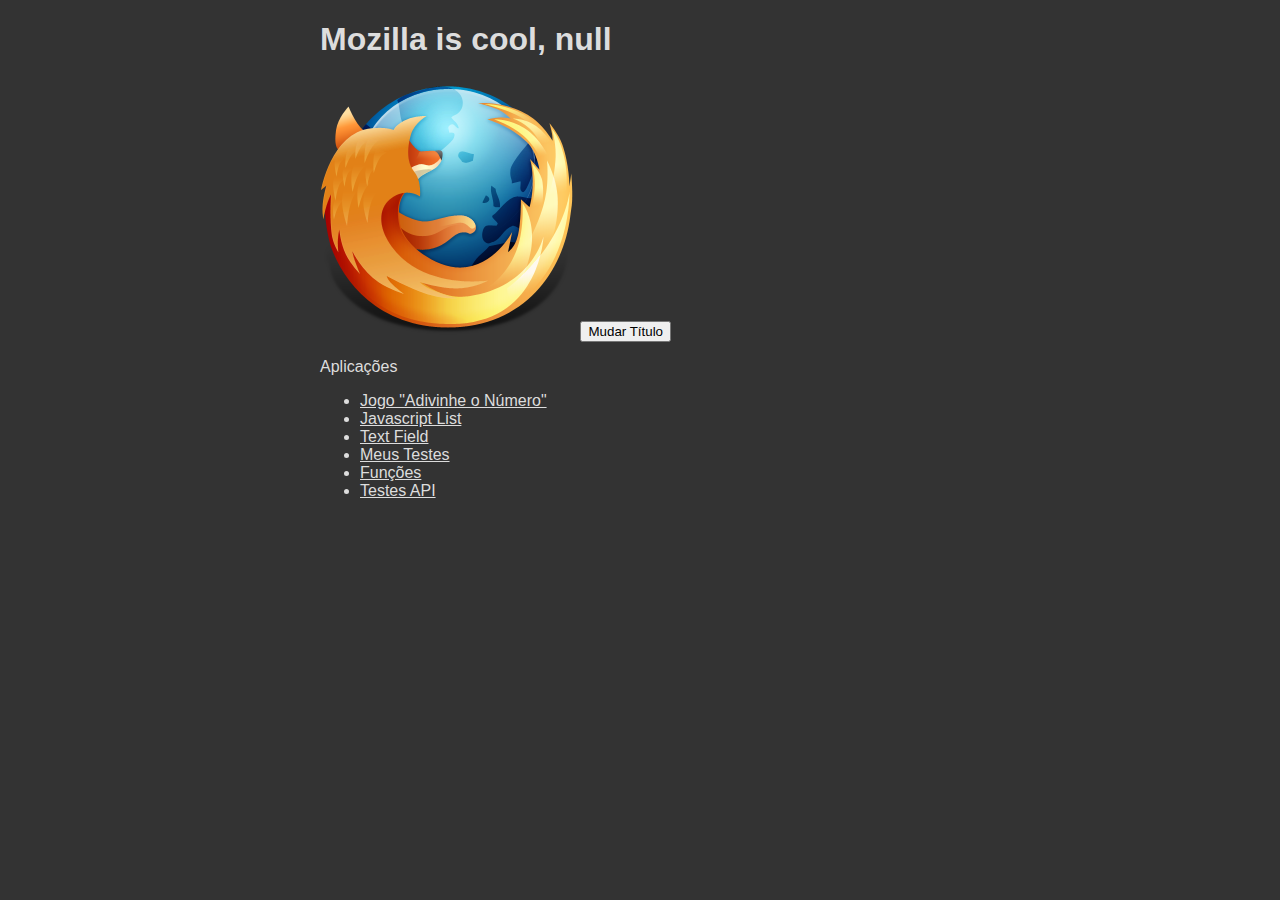
<file: index.html>
<!DOCTYPE html>
<html>
  <head>
    <meta charset="utf-8">
    <title>Javascript Inicial</title>
    <link href='http://fonts.googleapis.com/css?family=Open+Sans' rel='stylesheet' type='text/css'>
    <link href="styles/style.css" rel="stylesheet" type="text/css">
  </head>
  <body>
    <h1 id="h1-teste">Mozilla é legal</h1>
    <img src="images/firefox-icon.png" id="firefox-image">
    <button id="meu-botao">Mudar Título</button>

    <p>Aplicações</p>
    
    <ul> <!-- changed to list in the tutorial -->
      <li><a href="./pages/adivinhe-numero.html">Jogo "Adivinhe o Número"</a></li>
      <li><a href="./pages/javascript-list.html">Javascript List</a></li>
      <li><a href="./pages/text-field.html">Text Field</a></li>
      <li><a href="./pages/meus-testes.html">Meus Testes</a></li>
      <li><a href="./pages/funcoes-teste.html">Funções</a></li>
      <li><a href="./pages/testes-api.html">Testes API</a></li>
    </ul>
    
    <script src="scripts/main.js"></script>

  </body>
</html>
</file>
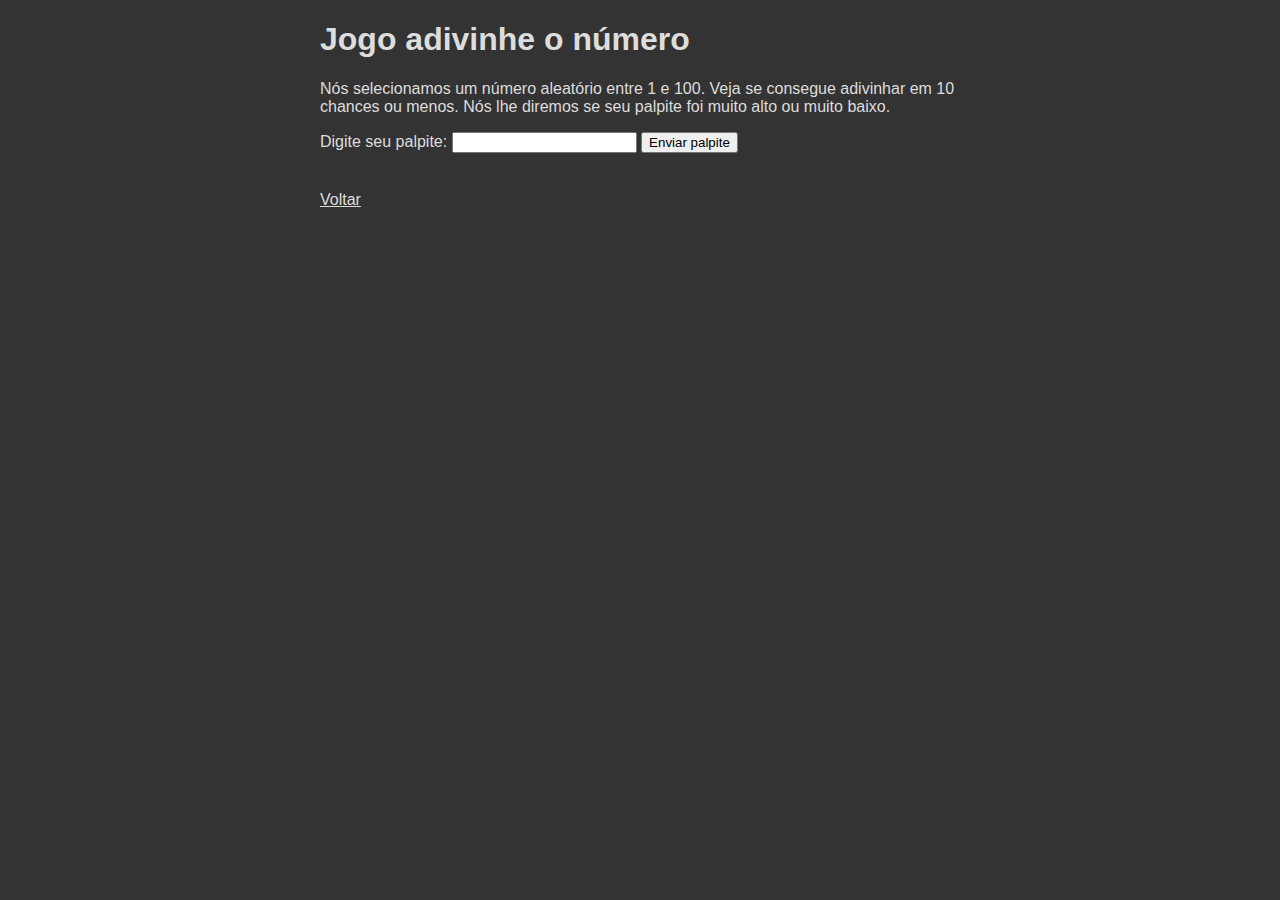
<file: adivinhe-numero.html>
<!DOCTYPE html>
<html>
  <head>
    <meta charset="utf-8">
    <title>Jogo adivinhe o número</title>
    <link href="styles/style.css" rel="stylesheet" type="text/css">
  </head>

  <body>
        <h1>Jogo adivinhe o número</h1>

        <p>Nós selecionamos um número aleatório entre 1 e 100. Veja se consegue adivinhar em 10 chances ou menos. Nós lhe diremos se seu palpite foi muito alto ou muito baixo.</p>

    <div class="form">
      <label for="campoPalpite">Digite seu palpite: </label><input type="text" id="guessField" class="guessField">
      <input type="submit" value="Enviar palpite" class="guessSubmit">
    </div>

    <div class="resultadoParas">
      <p class="guesses"></p>
      <p class="lastResult"></p>
      <p class="lowOrHi"></p>
    </div>

    <a href="index.html">Voltar</a>
    <script src="scripts/adivinhe-numero.js"></script>
  </body>
</html>
</file>
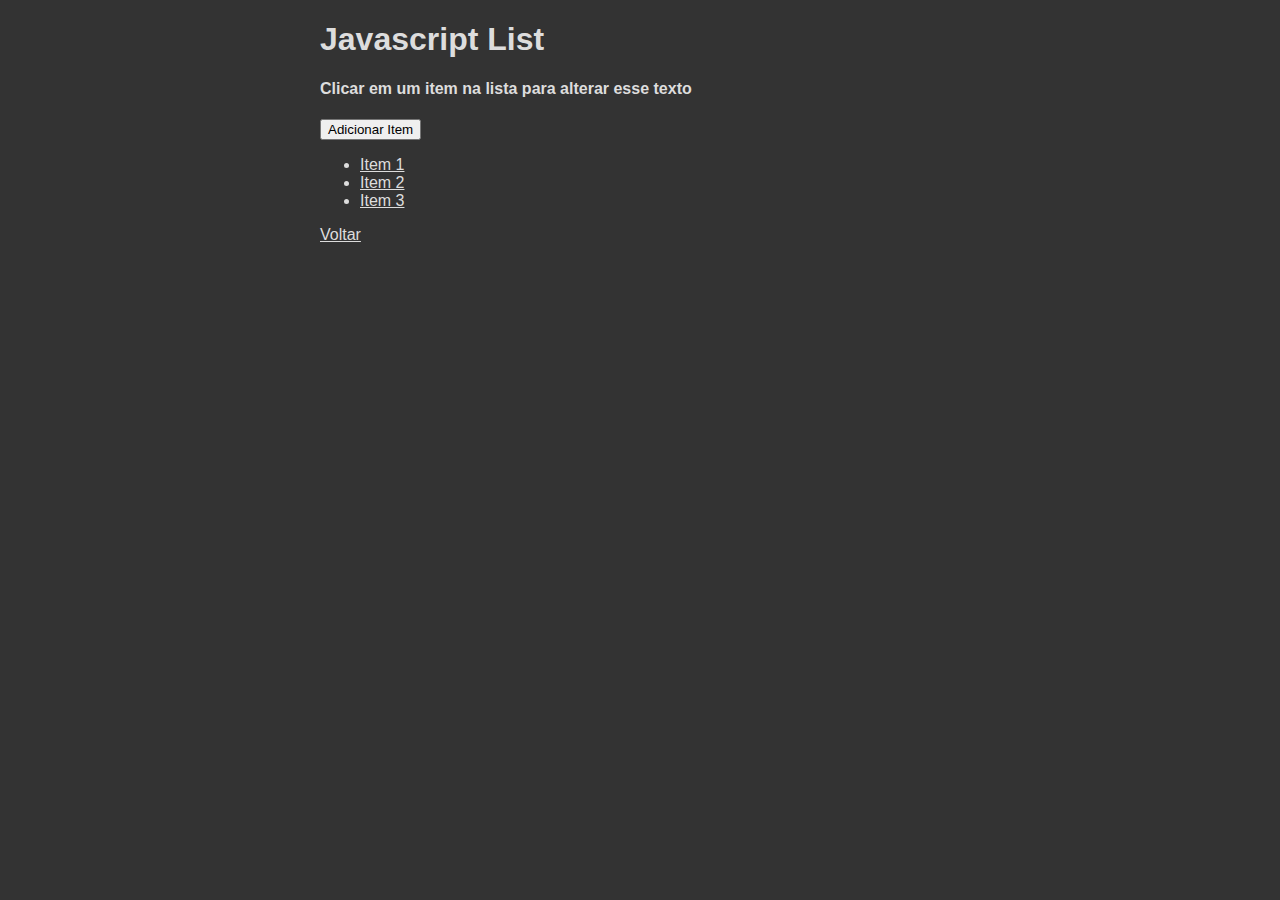
<file: javascript-list.html>
<!doctype html>
<html lang="en">
  <head>
    <!-- Required meta tags -->
    <meta charset="utf-8">
    <meta name="viewport" content="width=device-width, initial-scale=1, shrink-to-fit=no">
    <title>Javascript List</title>
    <link href="styles/style.css" rel="stylesheet" type="text/css">
  </head>
  <body>
    <div class="container">
      <h1>Javascript List</h1>
      <h4 id="meu-titulo">Clicar em um item na lista para alterar esse texto</h2>
      <button class="btn" id="meu-botao">Adicionar Item</button>
 
      <ul id="minha-lista">
        <a href="#"><li>Item 1</li></a>
        <a href="#"><li>Item 2</li></a>
        <a href="#"><li>Item 3</li></a>
      </ul>
    </div>

    <a href="index.html">Voltar</a>

    <script src="scripts/javascript-list.js"></script>
  </body>
</html>
</file>
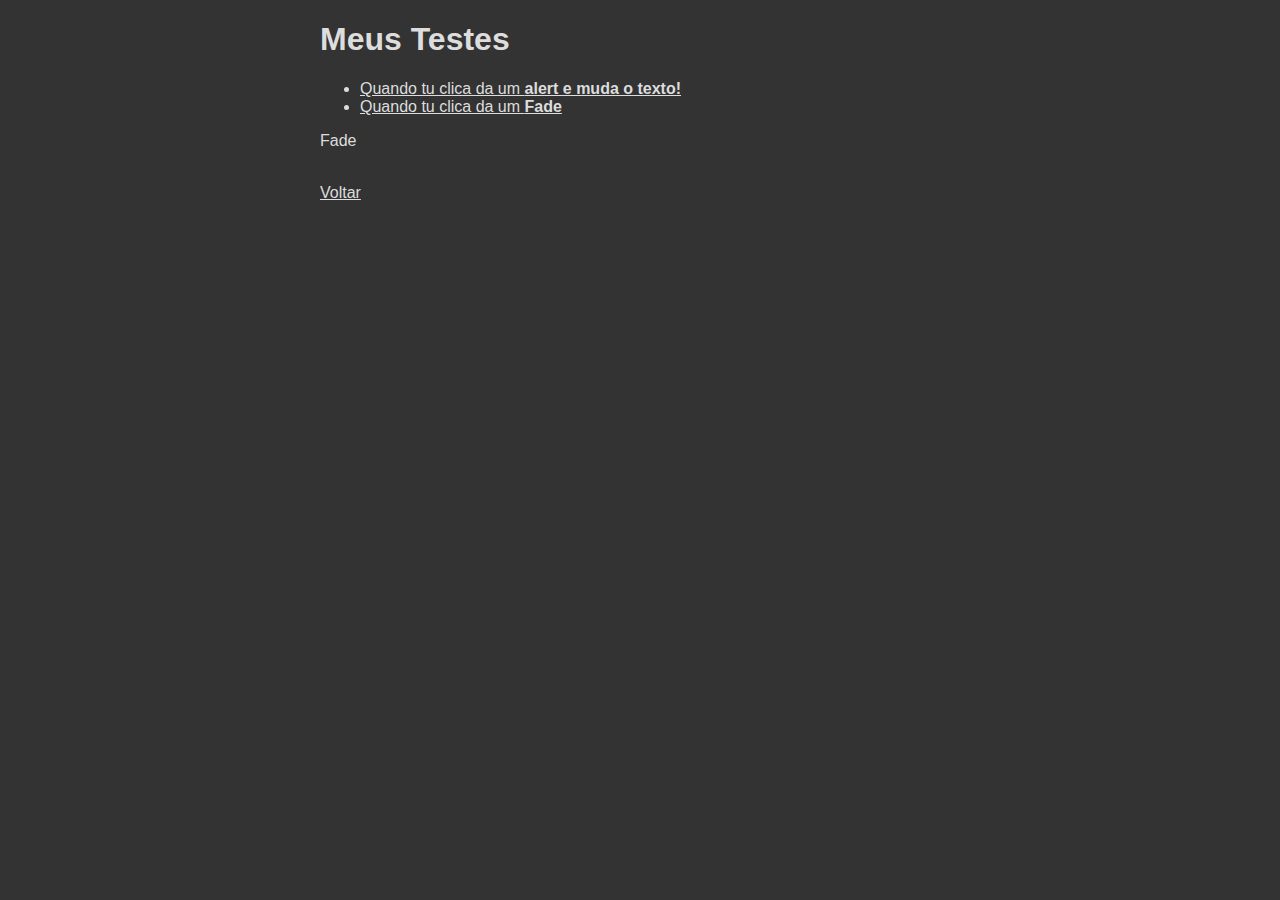
<file: meus-testes.html>
<!DOCTYPE html>
<html lang="en">
  <head>
    <meta charset="UTF-8">
    <meta name="viewport" content="width=device-width, initial-scale=1.0">
    <link href="styles/style.css" rel="stylesheet" type="text/css">
    <title>Meus Testes</title>
  </head>
  <body>
    <div>
      <h1>Meus Testes</h1>
      
      <ul>
        <li>
          <a 
            href="#" 
            onclick="clicaAlert()" 
            id="alerta">
            Quando tu clica da um <b>alert e muda o texto!</b>
          </a>
        </li>

        <li>
          <a href="#" 
            id="linkFade">
            Quando tu clica da um <b>Fade</b>
          </a>
        </li>
      </ul>

      <p id="p-fade">Fade</p>

      <br />
      <a href="index.html">Voltar</a>
      <script src="scripts/meus-testes.js" ></script>
    </div>
  </body>
</html>
</file>
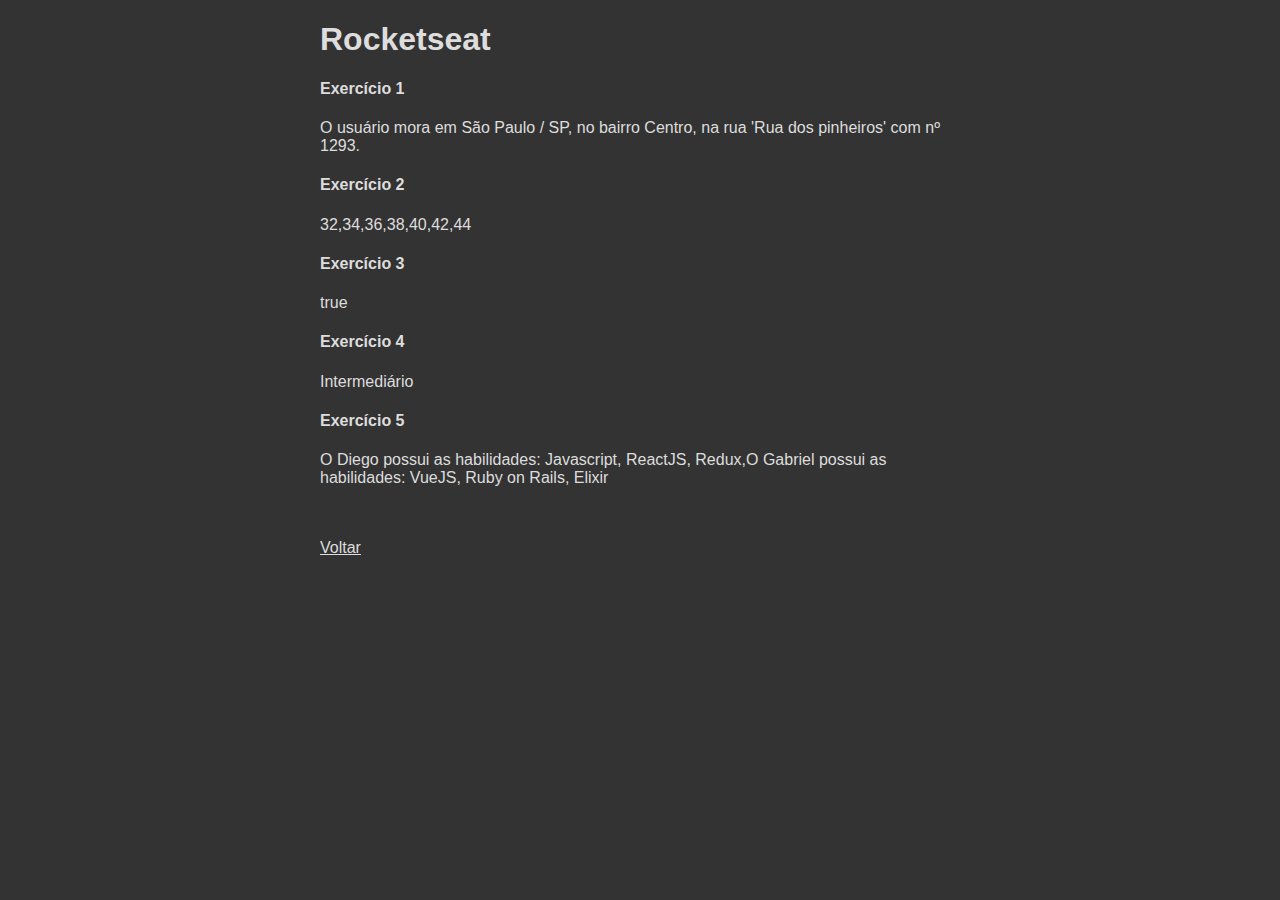
<file: rocketseat.html>
<!doctype html>
<html lang="en">
  <head>
    <!-- Required meta tags -->
    <meta charset="utf-8">
    <meta name="viewport" content="width=device-width, initial-scale=1, shrink-to-fit=no">
    <title>Rocketseat</title>
    <link href="styles/style.css" rel="stylesheet" type="text/css">
  </head>
  <body>
    <div class="container">
      <h1>Rocketseat</h1>
      <h4>Exercício 1</h2>
     
      <p id="exercicio-1"></p>

      <h4>Exercício 2</h2>

      <p id="exercicio-2"></p>

      <h4>Exercício 3</h2>

      <p id="exercicio-3"></p>

      <h4>Exercício 4</h2>

      <p id="exercicio-4"></p>

      <h4>Exercício 5</h2>

      <p id="exercicio-5"></p>
    </div>

    <br />
    <br />
    <a href="index.html">Voltar</a>

    <script src="scripts/rocketseat.js"></script>
  </body>
</html>
</file>
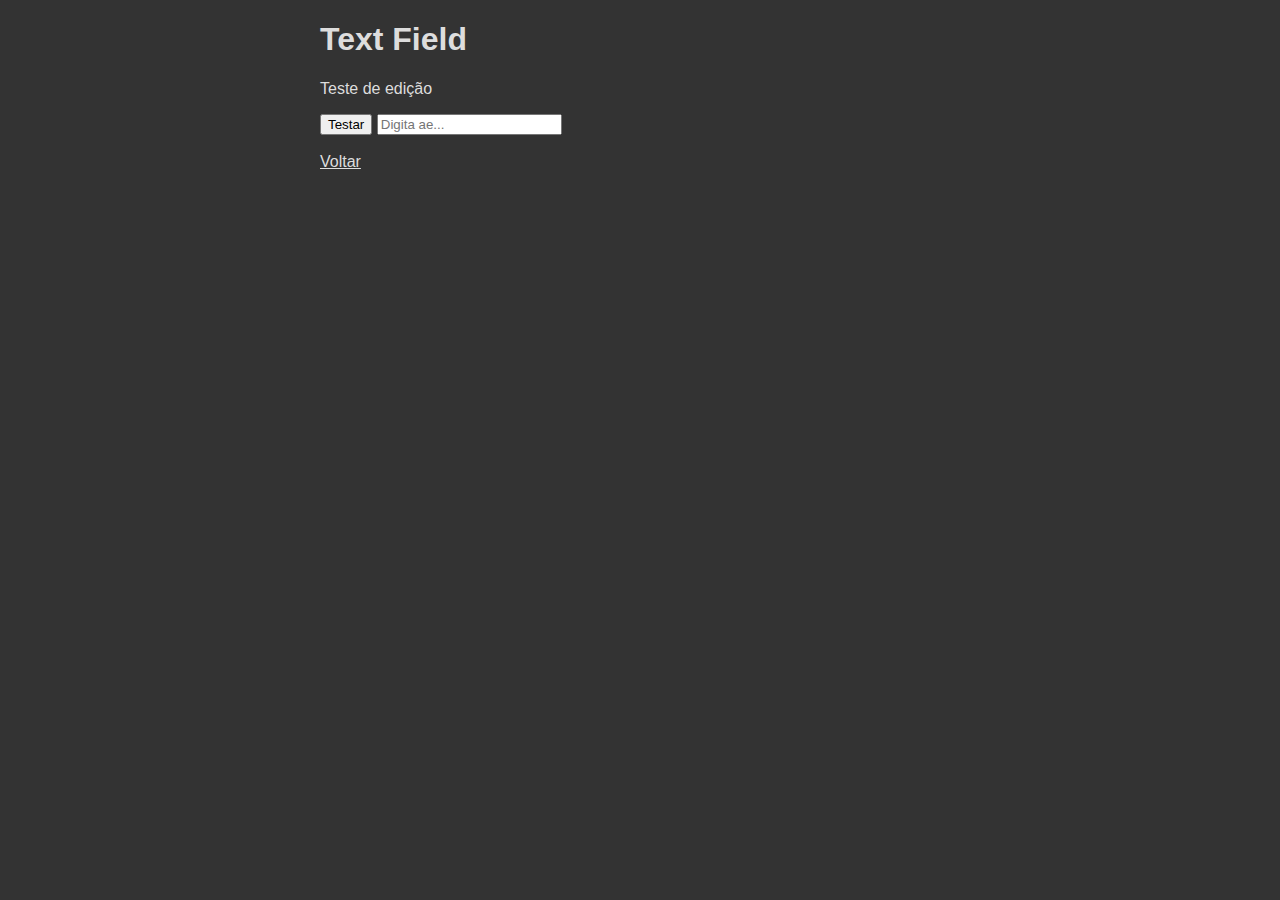
<file: text-field.html>
<!doctype html>
<html lang="en">
  <head>
    <meta charset="utf-8">
    <meta name="viewport" content="width=device-width, initial-scale=1, shrink-to-fit=no">
    <link href="styles/style.css" rel="stylesheet" type="text/css">
    <title>Text Field</title>
  </head>
  <body>
    <div>
      <h1>Text Field</h1>

      <p id="meu-paragrafo">Teste de edição</p>
      <button id="meu-botao" onclick="ativaParagrafo()">Testar</button>
      <input type="text" class="input" placeholder="Digita ae..." id="meu-input">
    </div>
    
    <br />
    <a href="index.html">Voltar</a>

    <script src="scripts/text-field.js"></script>
  </body>
</html>
</file>
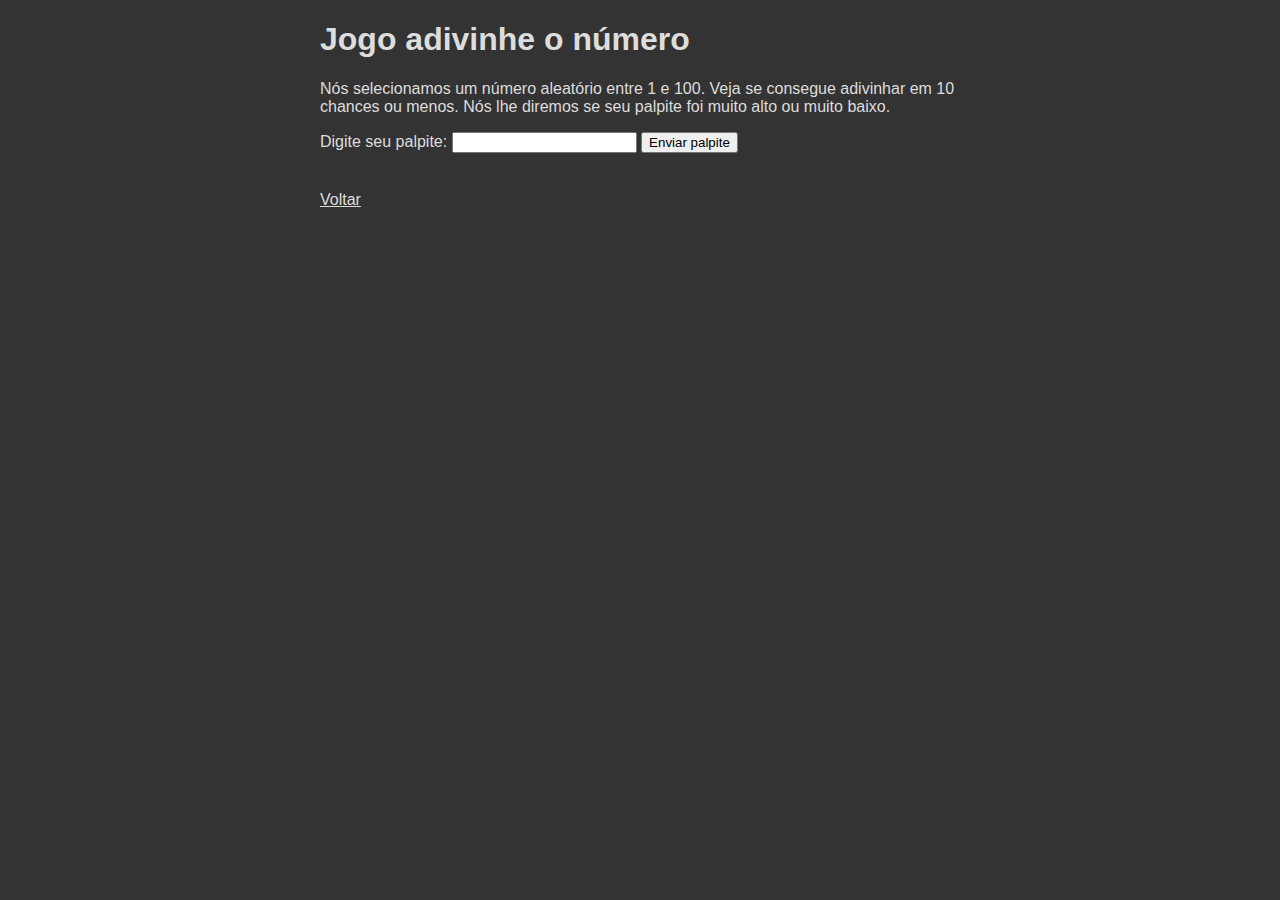
<file: pages/adivinhe-numero.html>
<!DOCTYPE html>
<html>
  <head>
    <meta charset="utf-8">
    <title>Jogo adivinhe o número</title>
    <link href="../styles/style.css" rel="stylesheet" type="text/css">
  </head>

  <body>
        <h1>Jogo adivinhe o número</h1>

        <p>Nós selecionamos um número aleatório entre 1 e 100. Veja se consegue adivinhar em 10 chances ou menos. Nós lhe diremos se seu palpite foi muito alto ou muito baixo.</p>

    <div class="form">
      <label for="campoPalpite">Digite seu palpite: </label><input type="text" id="guessField" class="guessField">
      <input type="submit" value="Enviar palpite" class="guessSubmit">
    </div>

    <div class="resultadoParas">
      <p class="guesses"></p>
      <p class="lastResult"></p>
      <p class="lowOrHi"></p>
    </div>

    <a href="../index.html">Voltar</a>
    <script src="../scripts/adivinhe-numero.js"></script>
  </body>
</html>
</file>
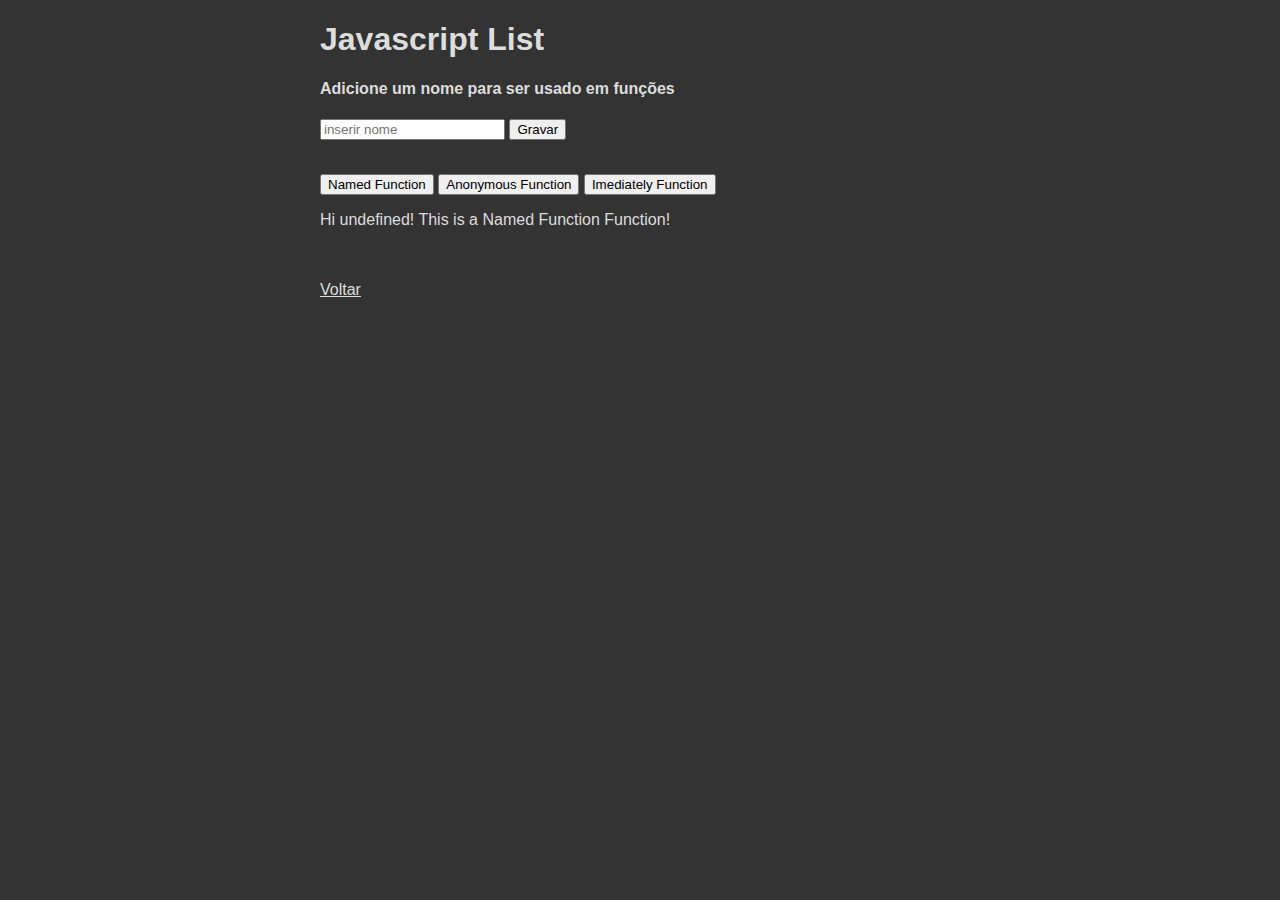
<file: pages/funcoes-teste.html>
<!doctype html>
<html lang="en">
  <head>
    <!-- Required meta tags -->
    <meta charset="utf-8">
    <meta name="viewport" content="width=device-width, initial-scale=1, shrink-to-fit=no">
    <title>Javascrtipt Functions</title>
    <link href="../styles/style.css" rel="stylesheet" type="text/css">
  </head>
  <body>
    <div class="container">
      <h1>Javascript List</h1>
			<h4 id="meu-titulo">Adicione um nome para ser usado em funções</h2>
			
			<input type="text" placeholder="inserir nome" id="inpNome"/>
			<button id="btnGravaNome" onclick="gravaNome()">Gravar</button>
			
			<br/>

				<div id="divNome">
					<p id="pNome"> </p>
				</div>

			<br/>

				<button id="nmFun" onclick="namedFunction()">Named Function</button>
				<button id="anFun" onclick="anonymousFunction()">Anonymous Function</button>
				<button id="imFun" onclick="imediatelyFunction()">Imediately Function</button>

				<div id="divFunction">
					<p id="pFunction"></p>
				</div>
    </div>

		
		<br/>
		<br/>

    <a href="../index.html">Voltar</a>

    <script src="../scripts/functions.js"></script>
  </body>
</html>
</file>
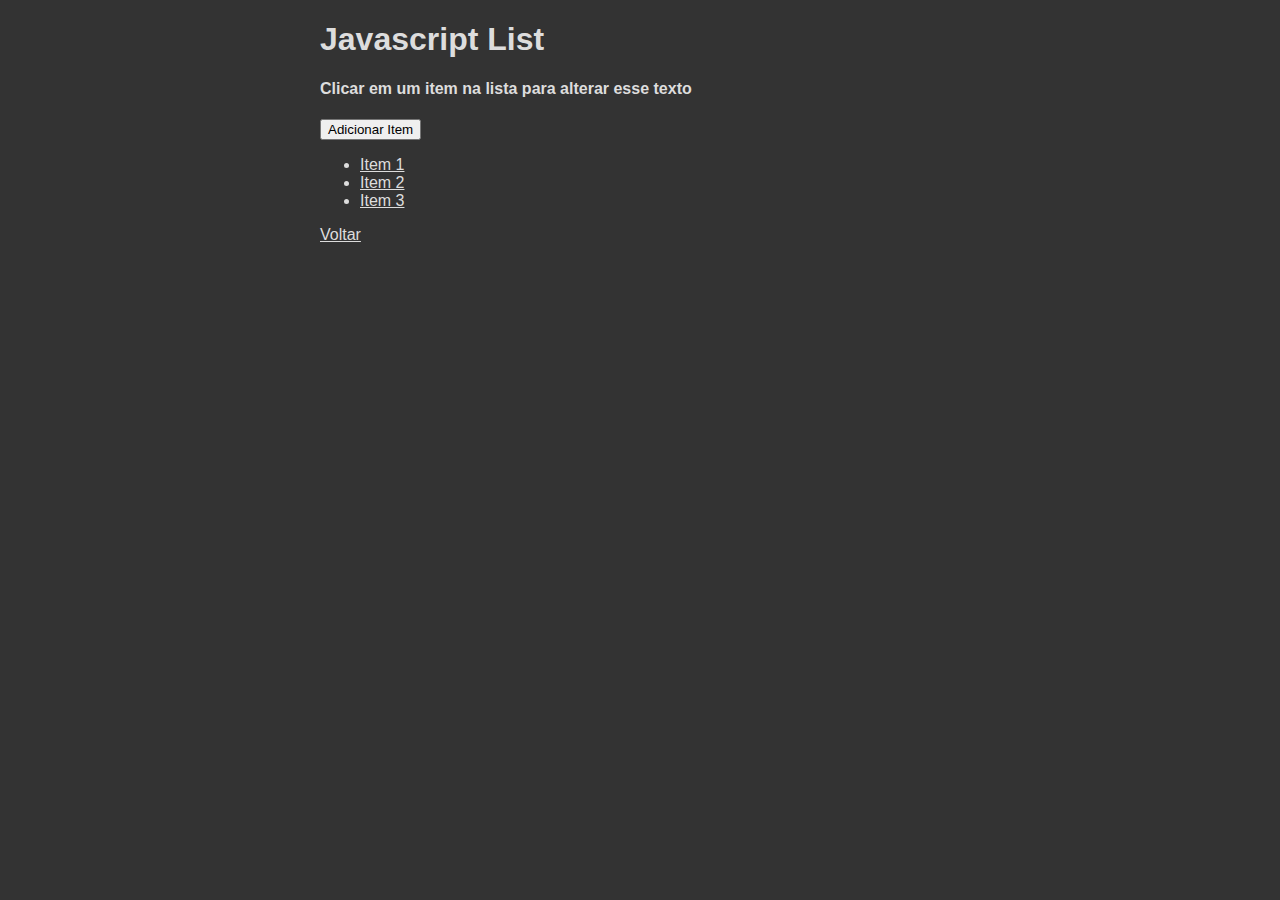
<file: pages/javascript-list.html>
<!doctype html>
<html lang="en">
  <head>
    <!-- Required meta tags -->
    <meta charset="utf-8">
    <meta name="viewport" content="width=device-width, initial-scale=1, shrink-to-fit=no">
    <title>Javascript List</title>
    <link href="../styles/style.css" rel="stylesheet" type="text/css">
  </head>
  <body>
    <div class="container">
      <h1>Javascript List</h1>
      <h4 id="meu-titulo">Clicar em um item na lista para alterar esse texto</h2>
      <button class="btn" id="meu-botao">Adicionar Item</button>
 
      <ul id="minha-lista">
        <a href="#"><li>Item 1</li></a>
        <a href="#"><li>Item 2</li></a>
        <a href="#"><li>Item 3</li></a>
      </ul>
    </div>

    <a href="../index.html">Voltar</a>

    <script src="../scripts/javascript-list.js"></script>
  </body>
</html>
</file>
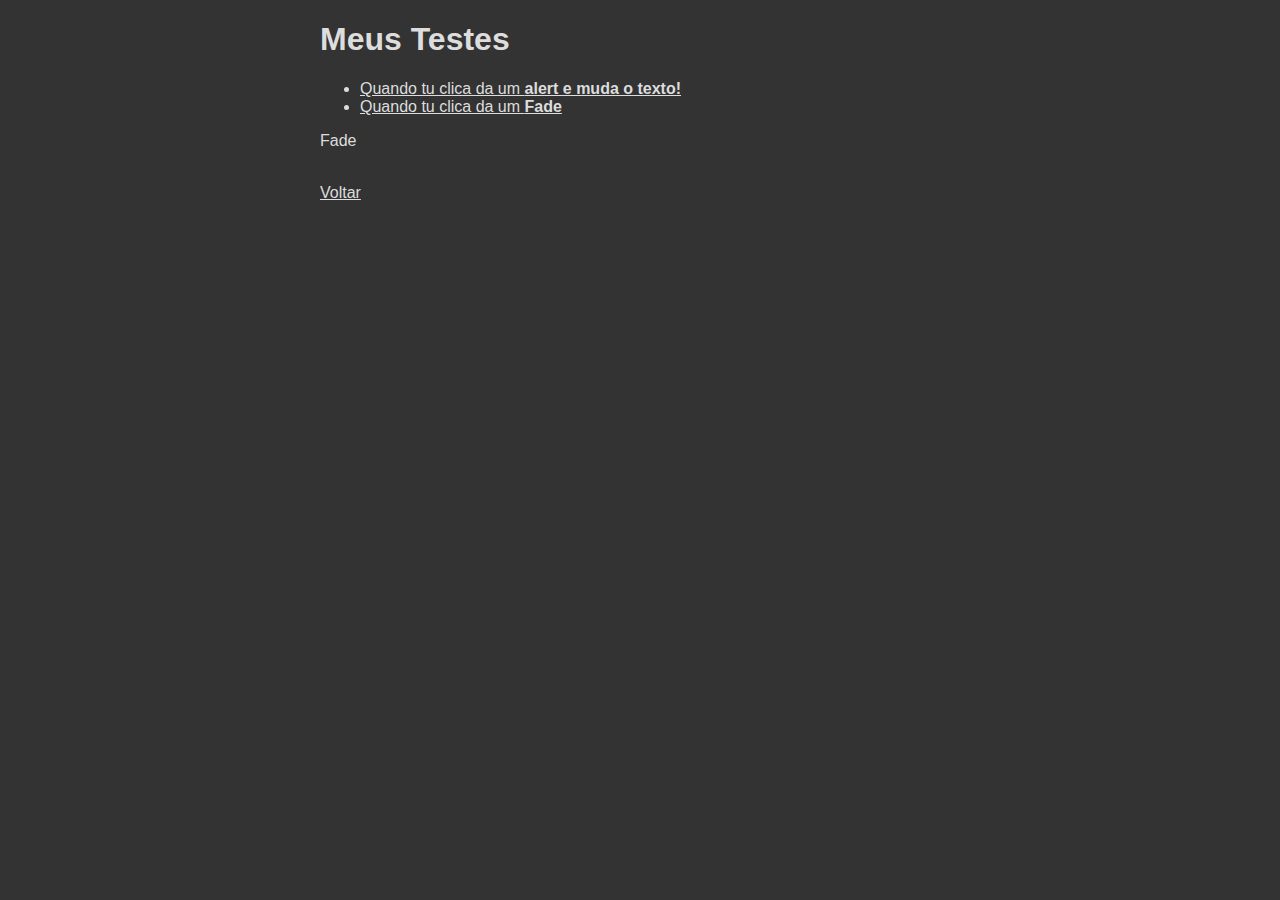
<file: pages/meus-testes.html>
<!DOCTYPE html>
<html lang="en">
  <head>
    <meta charset="UTF-8">
    <meta name="viewport" content="width=device-width, initial-scale=1.0">
    <link href="../styles/style.css" rel="stylesheet" type="text/css">
    <title>Meus Testes</title>
  </head>
  <body>
    <div>
      <h1>Meus Testes</h1>
      
      <ul>
        <li>
          <a 
            href="#" 
            onclick="clicaAlert()" 
            id="alerta">
            Quando tu clica da um <b>alert e muda o texto!</b>
          </a>
        </li>

        <li>
          <a href="#" 
            id="linkFade">
            Quando tu clica da um <b>Fade</b>
          </a>
        </li>
      </ul>

      <p id="p-fade">Fade</p>

      <br />
      <a href="../index.html">Voltar</a>
      <script src="../scripts/meus-testes.js" ></script>
    </div>
  </body>
</html>
</file>
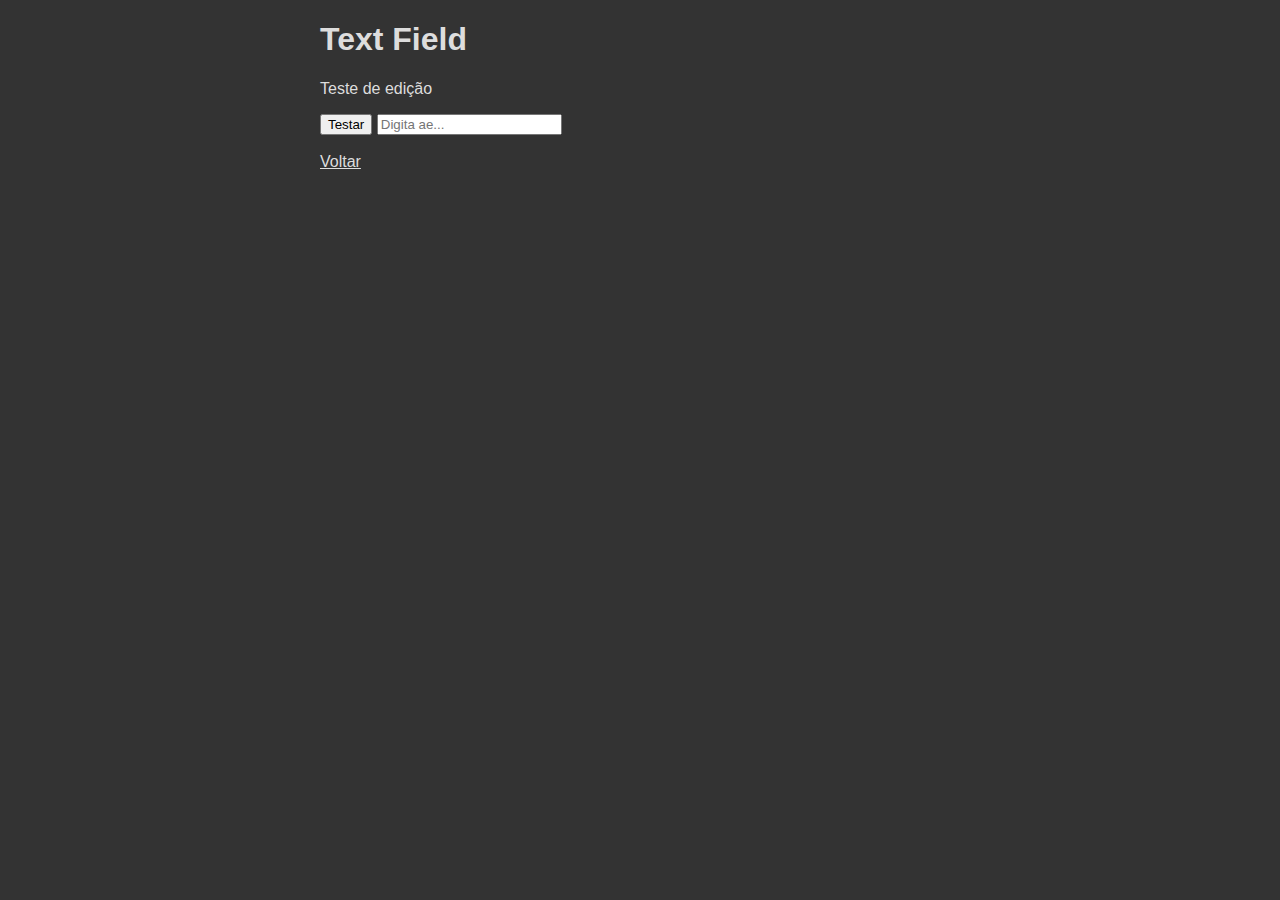
<file: pages/text-field.html>
<!doctype html>
<html lang="en">
  <head>
    <meta charset="utf-8">
    <meta name="viewport" content="width=device-width, initial-scale=1, shrink-to-fit=no">
    <link href="../styles/style.css" rel="stylesheet" type="text/css">
    <title>Text Field</title>
  </head>
  <body>
    <div>
      <h1>Text Field</h1>

      <p id="meu-paragrafo">Teste de edição</p>
      <button id="meu-botao" onclick="ativaParagrafo()">Testar</button>
      <input type="text" class="input" placeholder="Digita ae..." id="meu-input">
    </div>
    
    <br />
    <a href="../index.html">Voltar</a>

    <script src="../scripts/text-field.js"></script>
  </body>
</html>
</file>
<file: styles/style.css>
html {
  font-family: sans-serif;
  color: #ddd;
}
body {
  width: 50%;
  max-width: 800px;
  min-width: 480px;
  margin: 0 auto;
  background-color: #333;
}

a {
  color: #ddd;
}


.lastResult {
  color: white;
  padding: 3px;
}

.show {
  opacity: 1;
  transition: opacity 1000ms;
}

.hide {
  opacity: 0;
  transition: opacity 1000ms;
}
</file>
